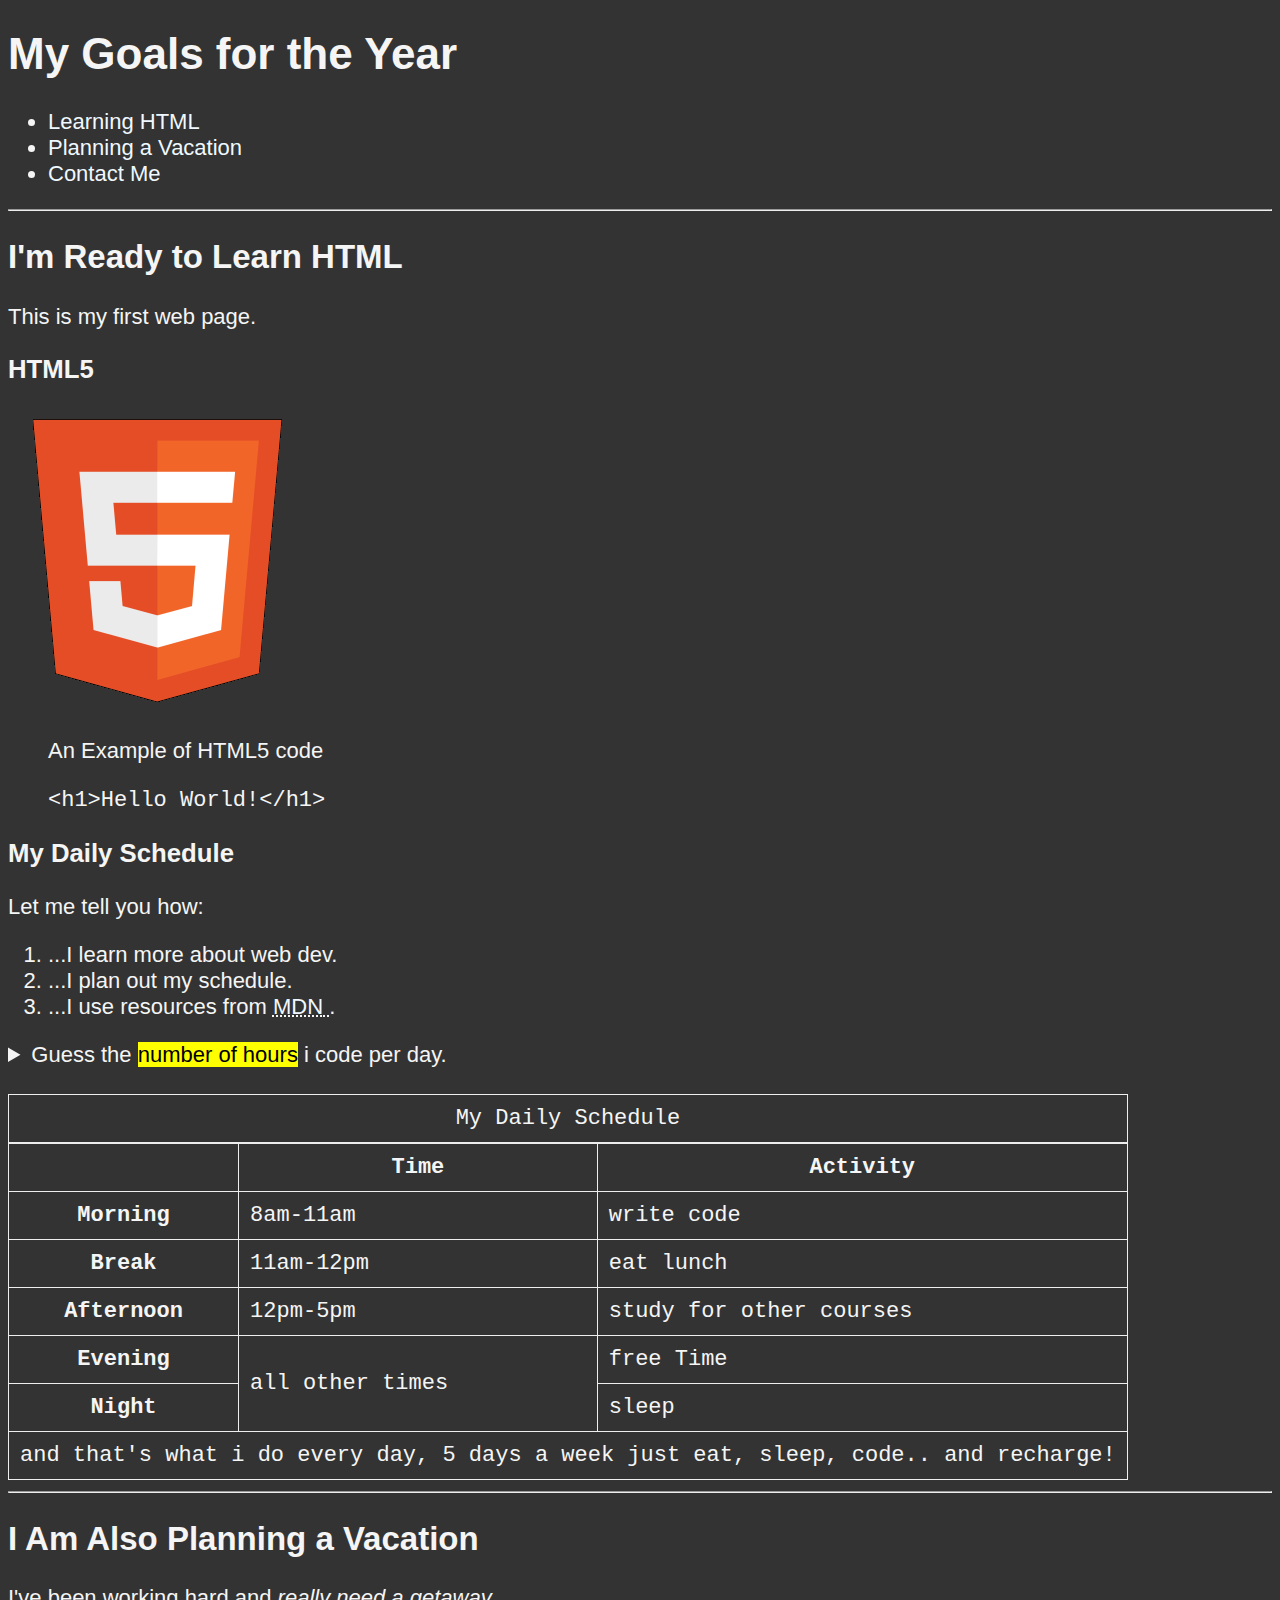
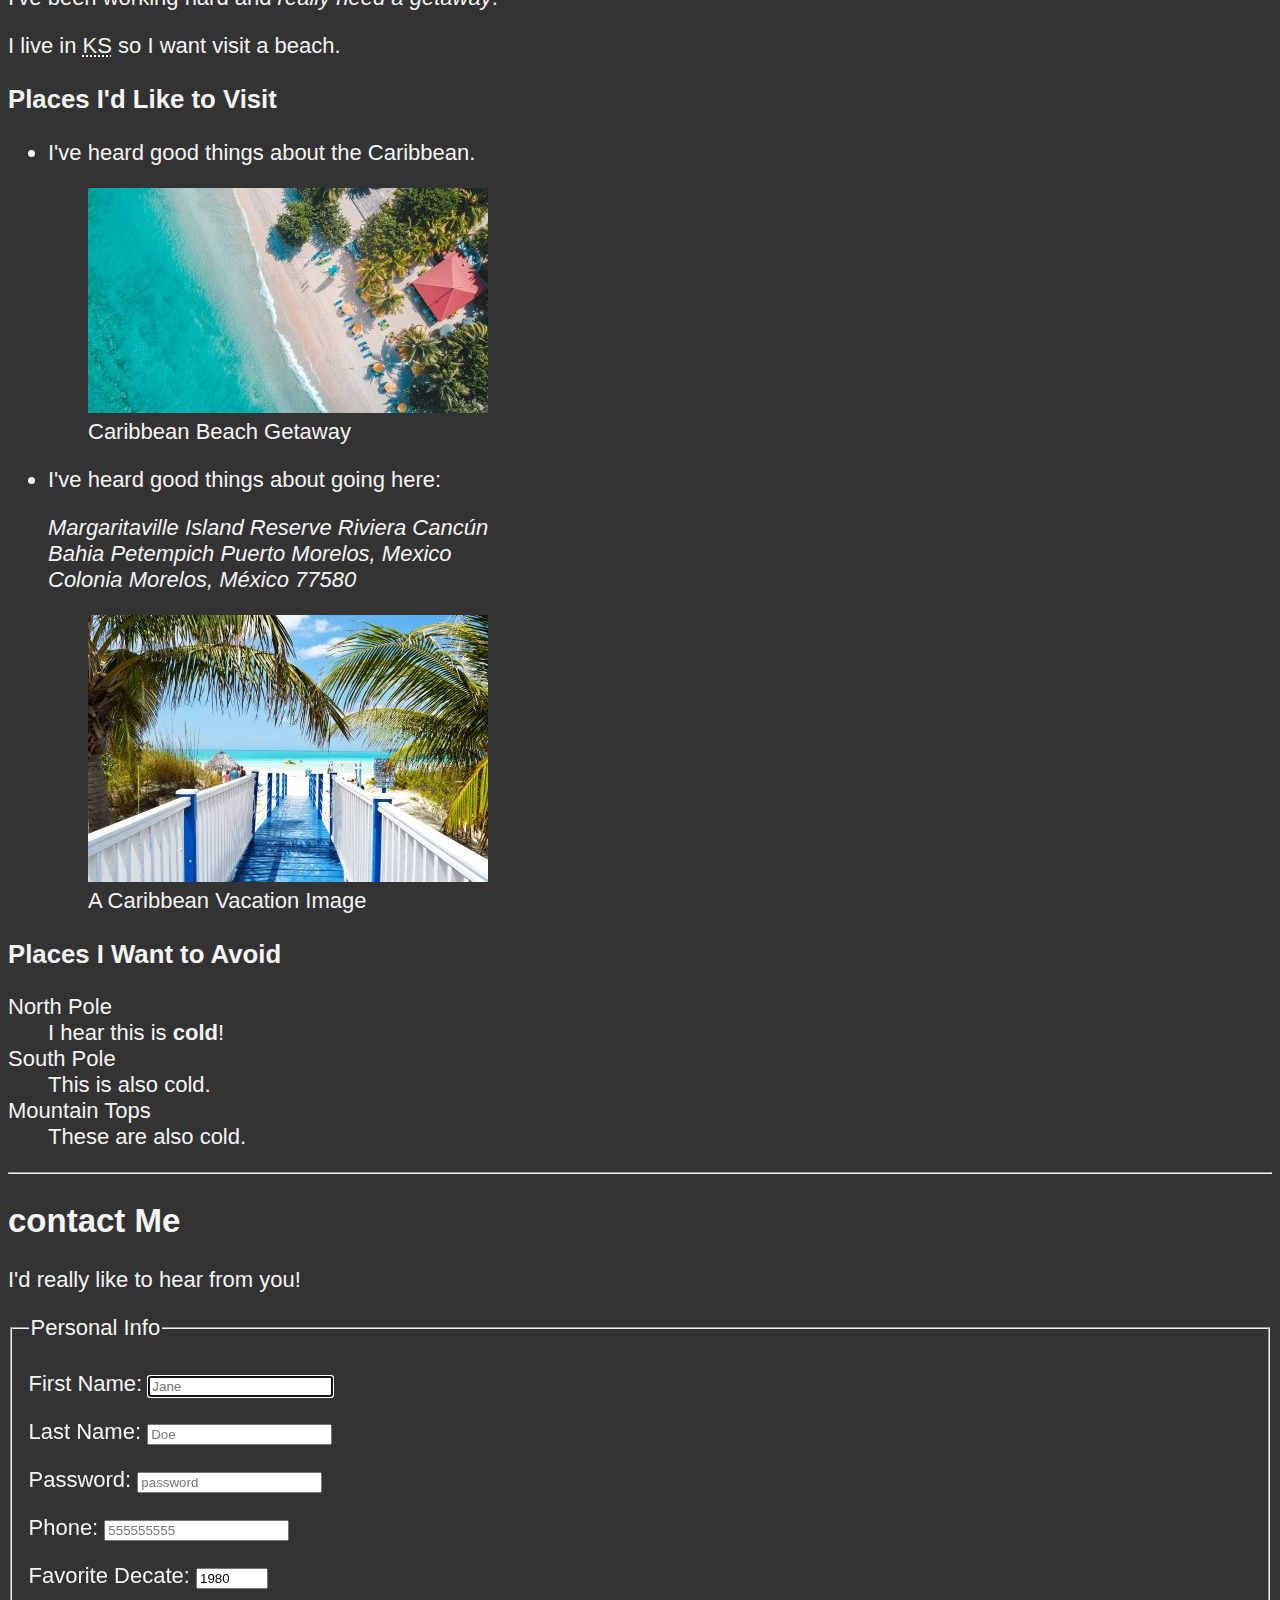
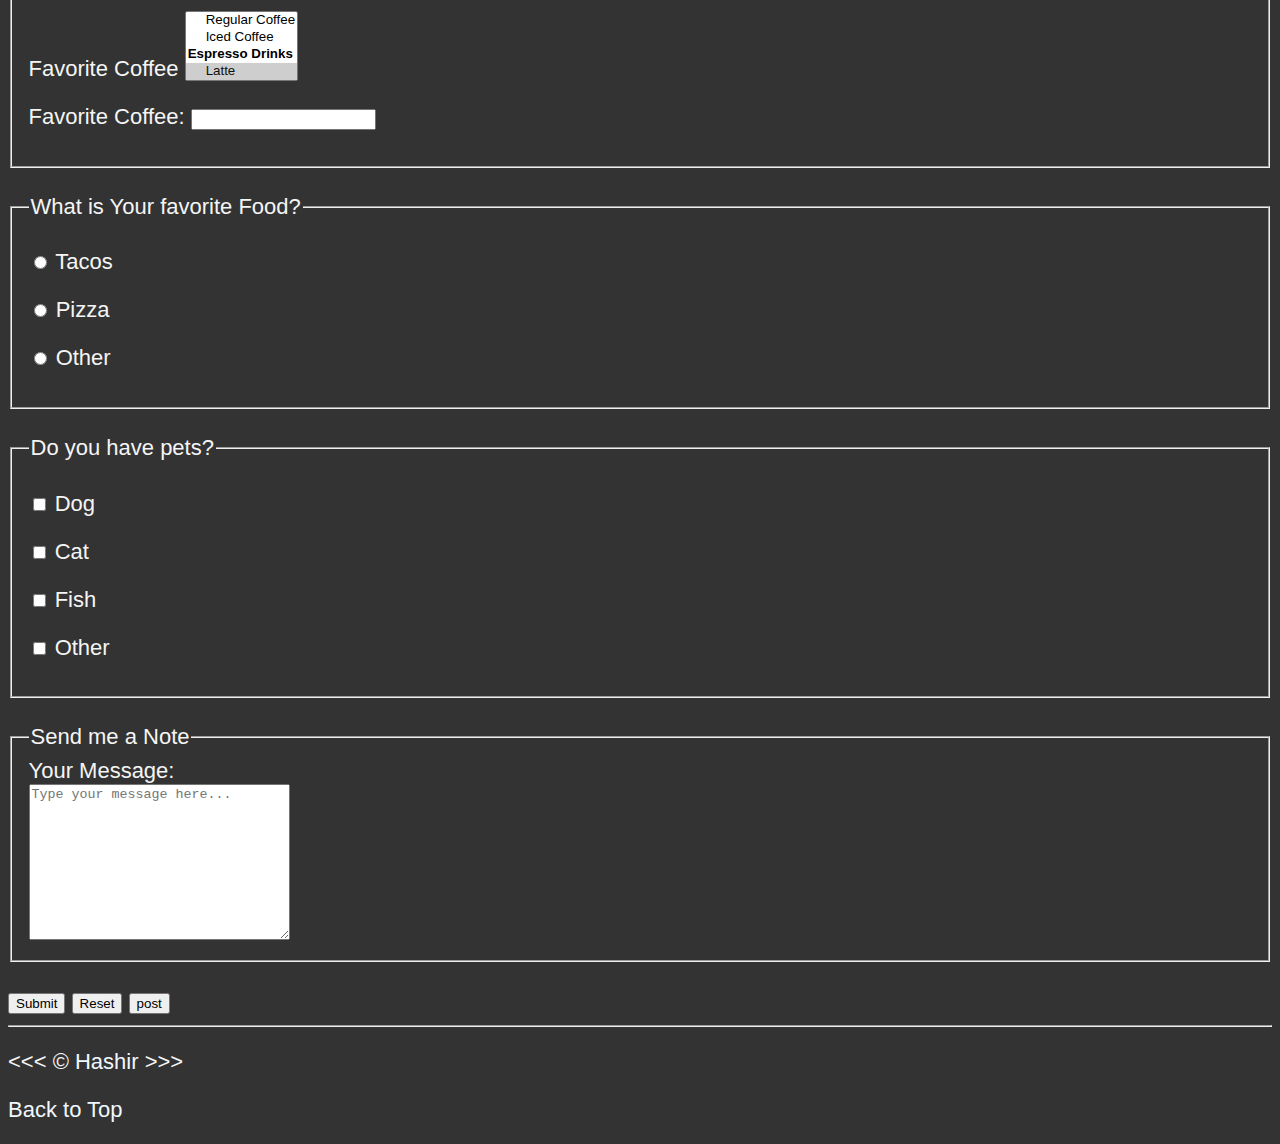
<file: index.html>
<!DOCTYPE html>
<html lang="en">

    <head>
        <meta charset="UTF-8">
        <meta name="author" content="Dave Gray">
        <meta name="description" content="This page contains all the things I am learning how to create as I learn HTML.">
        <title>My First Web Page</title>
        <link rel="icon" href="html5.png" type="image/x-icon">
        <link rel="stylesheet" href="main.css" type="text/css">
    </head>

    <body>
        <header>
            <h1>My Goals for the Year</h1>

            <nav aria-label="primary-navigation">
                <ul>
                    <li>
                        <a href="#html">Learning HTML</a>
                    </li>
                    <li>
                        <a href="#vacation">Planning a Vacation</a>
                    </li>
                    <li>
                        <a href="#contact">Contact Me</a>
                    </li>
                </ul>
            </nav>
        </header>
        <hr>
        <main>
            <article id="html">
                <h2>I'm Ready to Learn HTML</h2>
                <p>This is my first web page.</p>
                <section>
                    <h3>HTML5</h3>
                    <img src="img/html_logo_300x300.png" alt="HTML5 Logo" title="I am learning HTML5" width="300" height="300">
                    <figure>
                        <figcaption>An Example of HTML5 code</figcaption>
                        <p>
                            <code>&lt;h1&gt;Hello World!&lt;/h1&gt;</code>
                        </p>
                    </figure>
                </section>
                <section>
                    <h3>My Daily Schedule</h3>
                    <p>Let me tell you how:</p>
                    <ol>
                        <li>...I learn more about web dev.</li>
                        <li>...I plan out my schedule.</li>
                        <li>...I use resources from <abbr title="Mozilla Developer Network">
                                <a href="https://developer.mozilla.org/">MDN</a>
                            </abbr>.</li>
                    </ol>
                    <aside>
                        <details>
                            <summary>Guess the <mark> number of hours</mark> i code per day.</summary>
                            <p>i start at <time datetime="08:00">8am</time> and i write code for <time datetime="PT3H">3 hours</time> every morning.</p>
                        </details>
                    </aside>
                    <br>
                    <table>
                        <caption>My Daily Schedule</caption>
                        <thead>
                            <tr>
                                <th>&nbsp;</th>
                                <th scope="col">Time</th>
                                <th scope="col">Activity</th>
                            </tr>
                        </thead>
                        <tbody>
                            <tr>
                                <th scope="row">Morning </th>
                                <td>
                                    <time datetime="08:00">8am</time>-<time datetime="11:00">11am</time>
                                </td>
                                <td>write code</td>
                            </tr>
                            <tr>
                                <th scope="row">Break</th>
                                <td>
                                    <time datetime="11:00">11am</time>-<time datetime="12:00">12pm</time>
                                </td>
                                <td>eat lunch</td>
                            </tr>
                            <tr>
                                <th scope="row">Afternoon</th>
                                <td>
                                    <time datetime="12:00">12pm</time>-<time datetime="17:00">5pm</time>
                                </td>
                                <td>study for other courses</td>
                            </tr>
                            <tr>
                                <th scope="row">Evening</th>
                                <td rowspan="2">all other times</td>
                                <td>free Time</td>
                            </tr>
                            <tr>
                                <th>Night</th>
                                <td>sleep</td>
                            </tr>
                        </tbody>
                        <tfoot>
                            <tr>
                                <td colspan="3">and that's what i do every day, 5 days a week just eat, sleep, code.. and recharge!</td>
                            </tr>
                        </tfoot>
                    </table>
                </section>
            </article>

            <hr>

            <article id="vacation">
                <h2>I Am Also Planning a Vacation</h2>
                <p>I've been working hard and <em>really need a getaway</em>.</p>
                <p>I live in <abbr title="Kansas">KS</abbr> so I want visit a beach.</p>
                    <section>
                    <h3>Places I'd Like to Visit</h3>
                    <ul>
                        <li>
                            <p>I've heard good things about the Caribbean.</p>
                            <figure>
                                <img src="img/caribbean.jpg" alt="Caribbean Beach" title="I want to visit a Caribbean beach."
                                    width="400" height="225" loading="lazy">
                                <figcaption>
                                    Caribbean Beach Getaway
                                </figcaption>
                            </figure>
                        </li>
                        <li>
                            <p>I've heard good things about going here:</p>
                            <address>
                                Margaritaville Island Reserve Riviera Cancún<br>
                                Bahia Petempich Puerto Morelos, Mexico<br>
                                Colonia Morelos, México 77580
                            </address>
                            <figure>
                                <img src="img/vacation.jpg" alt="Cancun Vacation" title="It's 5 o'Clock Somewhere!" width="400"
                                    height="267" loading="lazy">
                                <figcaption>
                                    A Caribbean Vacation Image
                                </figcaption>
                            </figure>
                        </li>
                    </ul>
                </section>
                <!-- TODO: Add more places -->
                <section>
                    <h3>Places I Want to Avoid</h3>
                    <dl>
                        <dt>North Pole</dt>
                        <dd>I hear this is <strong>cold</strong>!</dd>

                        <dt>South Pole</dt>
                        <dd>This is also cold.</dd>

                        <dt>Mountain Tops</dt>
                        <dd>These are also cold.</dd>
                    </dl>
                </section>
            </article>
            <hr>
            <article id="contact">
                <h2>contact Me</h2>
                <p>I'd really like to hear from you!</p>
                <form action="https://httpbin.org/get" method="get">
                    <fieldset>
                        <legend>Personal Info</legend>
                        <p>
                            <label for="firstname">First Name:</label>
                            <input type="text" name="firstname" id="firstname" placeholder="Jane" autocomplete="on" required autofocus>
                        </p>
                        <p>
                            <label for="lastname">Last Name:</label>
                        <input type="text" name="lastname" id="lastname" placeholder="Doe" autocomplete="on" required>
                        </p>
                        <p>
                            <label for="password">Password:</label>
                            <input type="password" name="password" id="password" placeholder="password" required>
                        </p>
                        <p>
                            <label for="phone">Phone:</label>
                            <input type="tel" name="phone" id="phone" placeholder="555555555" pattern="[0-9]{3}[0-9]{3}[0-9]{4}" autocomplete="on" required>
                        </p>
                        <p>
                            <label for="decade">Favorite Decate:</label>
                            <input type="number" name="decade" id="decade" min="1950" max="2020" step="10" value="1980" required>
                        </p>
                        <p>
                            <label for="coffee">Favorite Coffee</label>
                            <select name="coffee" id="coffee" multiple size="4"> <!-- 'multiple' is used to select multiple options-->
                                <optgroup label="Coffee">
                                    <option value="regular coffee">Regular Coffee</option>
                                    <option value="iced coffee">Iced Coffee</option>
                                </optgroup>
                                <optgroup label="Espresso Drinks">
                                    <option selected value="latte">Latte</option>
                                    <option value="cappuccino">Cappuccino</option>
                                    <option value="cortado">Cortado</option>
                                    <option value="americano">Americano</option>
                                </optgroup>
                                <option value="other">Other</option>
                            </select>
                        </p>
                        <p>
                            <label for="coffee">Favorite Coffee:</label>
                            <input type="text" name="coffee" id="coffee" list="coffee-list">
                            <datalist id="coffee-list">
                                <option value="coffee">
                                <option value="latte">
                                <option value="espresso">
                                <option value="cortado">
                                <option value="americano">
                                <option value="other">
                            </datalist>
                        </p>
                    </fieldset>
                    <br>
                    <fieldset>
                        <legend>What is Your favorite Food?</legend>
                        <p>
                            <input type="radio" name="food" id="tacos" value="tacos"><!--"name" attribute should be same in every inputs, so we can only select one option-->
                            <label for="tacos">Tacos</label>
                        </p>
                        <p>
                            <input type="radio" name="food" id="pizza" value="pizza">
                            <label for="pizza">Pizza</label>
                        </p>
                        <p>
                            <input type="radio" name="food" id="other" value="other">
                            <label for="other">Other</label>
                        </p>
                    </fieldset>
                    <br>
                    <fieldset>
                        <legend>Do you have pets?</legend>
                        <p>
                            <input type="checkbox" name="pets" id="dog" value="dog">
                            <label for="dog">Dog</label>
                        </p>
                        <p>
                            <input type="checkbox" name="pets" id="cat" value="cat">
                            <label for="cat">Cat</label>
                        </p>
                        <p>
                            <input type="checkbox" name="pets" id="fish" value="fish">
                            <label for="fish">Fish</label>
                        </p>
                        <p>
                            <input type="checkbox" name="pets" id="otherpets" value="otherpets">
                            <label for="otherpets">Other</label>
                        </p>
                    </fieldset>
                    <br>
                    <fieldset>
                        <legend>Send me a Note</legend>
                        <label for="message">Your Message:</label>
                        <br>
                        <textarea name="message" id="message" cols="30" rows="10" placeholder="Type your message here..."></textarea>
                    </fieldset>
                    <br>
                    <button type="submit">Submit</button>
                    <button type="reset">Reset</button>
                    <button type="submit" formaction="https://httpbin.org/post" formmethod="post">post</button>
                </form>              
            </article>
        </main>
        <hr>
        <footer>
            <p>
                &lt;&lt;&lt; &copy; <a href="about.html">Hashir</a> &gt;&gt;&gt;
            </p>
            <p>
                <a href="#">Back to Top</a>
            </p>
        </footer>
    </body>
</html>
</file>
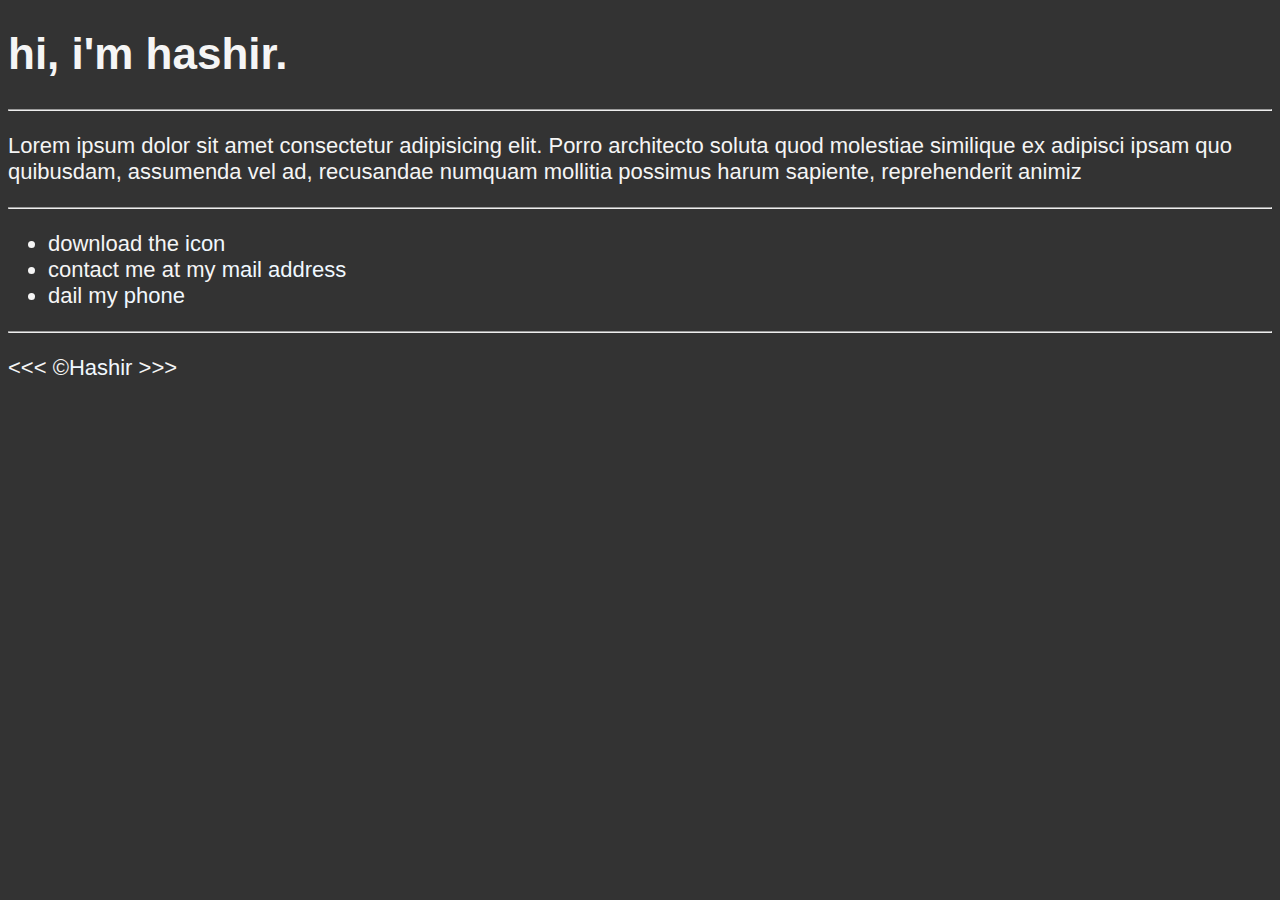
<file: about.html>
<!DOCTYPE html>
<html lang="en">
    <head>
        <meta charset="UTF-8">
        <title>About me</title>
        <meta name="author" content="Hashir">
        <meta name="description" content="hi,i'm hashir. this page is about me.">
        <link rel="stylesheet" href="main.css">
        <link rel="icon" href="html5.png">
    </head>
    <body>
        <h1>hi, i'm hashir.</h1>
        <hr>
        <p>Lorem ipsum dolor sit amet consectetur adipisicing elit. Porro architecto soluta quod molestiae similique ex adipisci ipsam quo quibusdam, assumenda vel ad, recusandae numquam mollitia possimus harum sapiente, reprehenderit animiz</p>
        <hr>
        <ul>
            <li>download the <a href="html5.png" download>icon</a></li>
            <li>contact me at my <a href="mailto:random@email.com">mail address</a></li>
            <li>dail my <a href="tel:+911234567890">phone</a></li>
        </ul>
        <hr>
        <p>
            &lt;&lt;&lt; &copy;<a href="/">Hashir</a> &gt;&gt;&gt;
        </p> 
    </body>
</html>
</file>
<file: main.css>
html {
    font-size: 22px;
    font-family: arial;
}
body {
    background-color: #333;
    color: whitesmoke;
}
a {
    color: aliceblue;
    text-decoration: none;
}
a:visited {
    color: lightgreen;
}
a:active, a:hover {
    color: #eee;
}
table, tr, th, td, caption {
    border: 1px solid #eee;
    font-family: 'Courier New', Courier, monospace;
    border-collapse: collapse;
    padding: 0.5rem;
}
</file>
